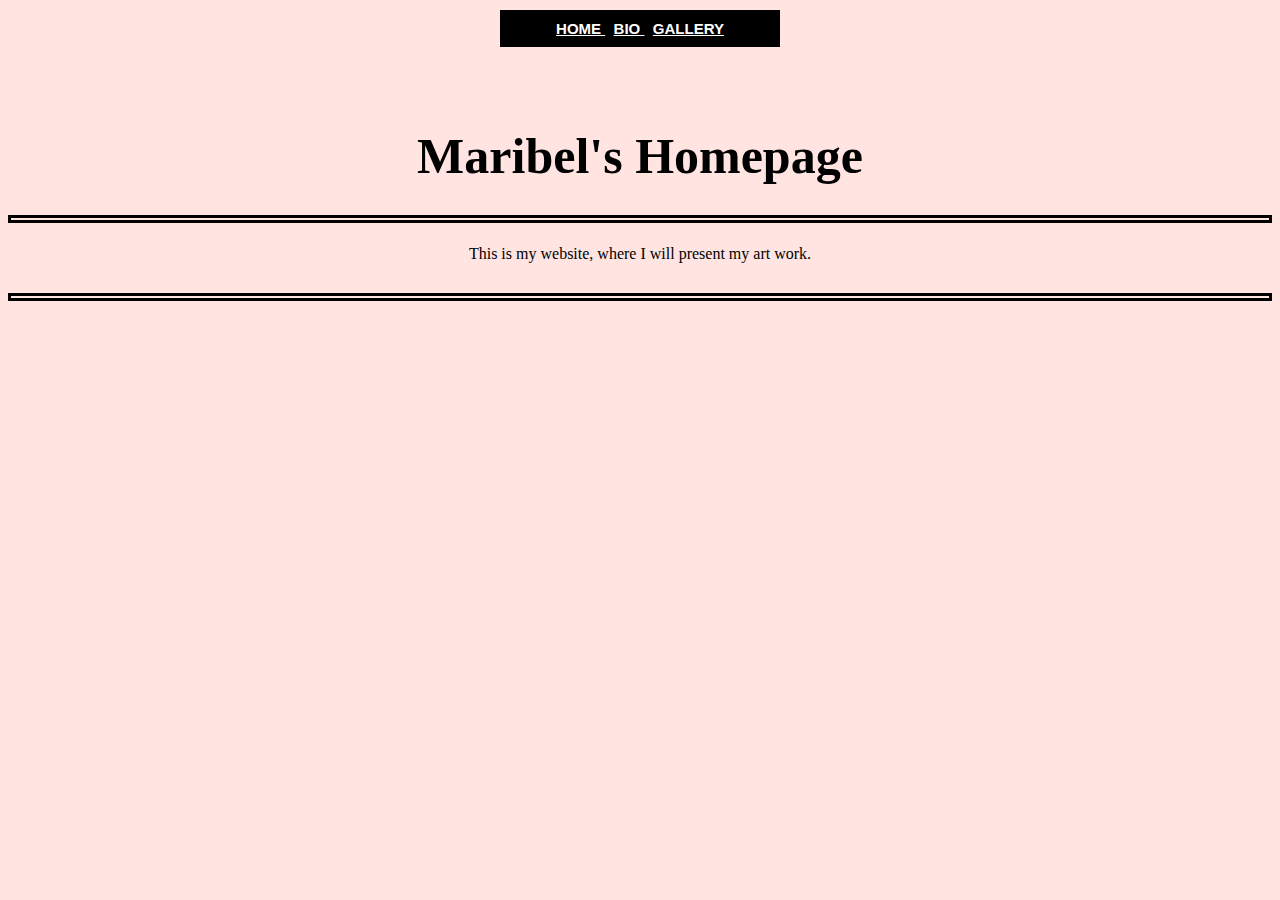
<file: Maribel_website/index.html>
<html>
<head>
	<center> 
		<title>Homepage</title>
		<link href=	"styles.css" rel="stylesheet" type="text/css"/>
		<style>
			body {
				background-color: #FFE4E1;
			}
			</style>
		</head>
		<h2	align=center>
			<a	href="index.html"> HOME	</a> |
			<a	href="aboutme.html"> BIO	</a> |
			<a	href="gallery.html"> GALLERY	</a>
		</h2>
	</center>
</head>

<head>
	<body>
	<h1 align ="aboutme"><center>Maribel's Homepage</h1></center>
	<p>
		<center>This is my website, where I will present my art work.</center>
	</p>
	</body>
</head>
</html>
</file>
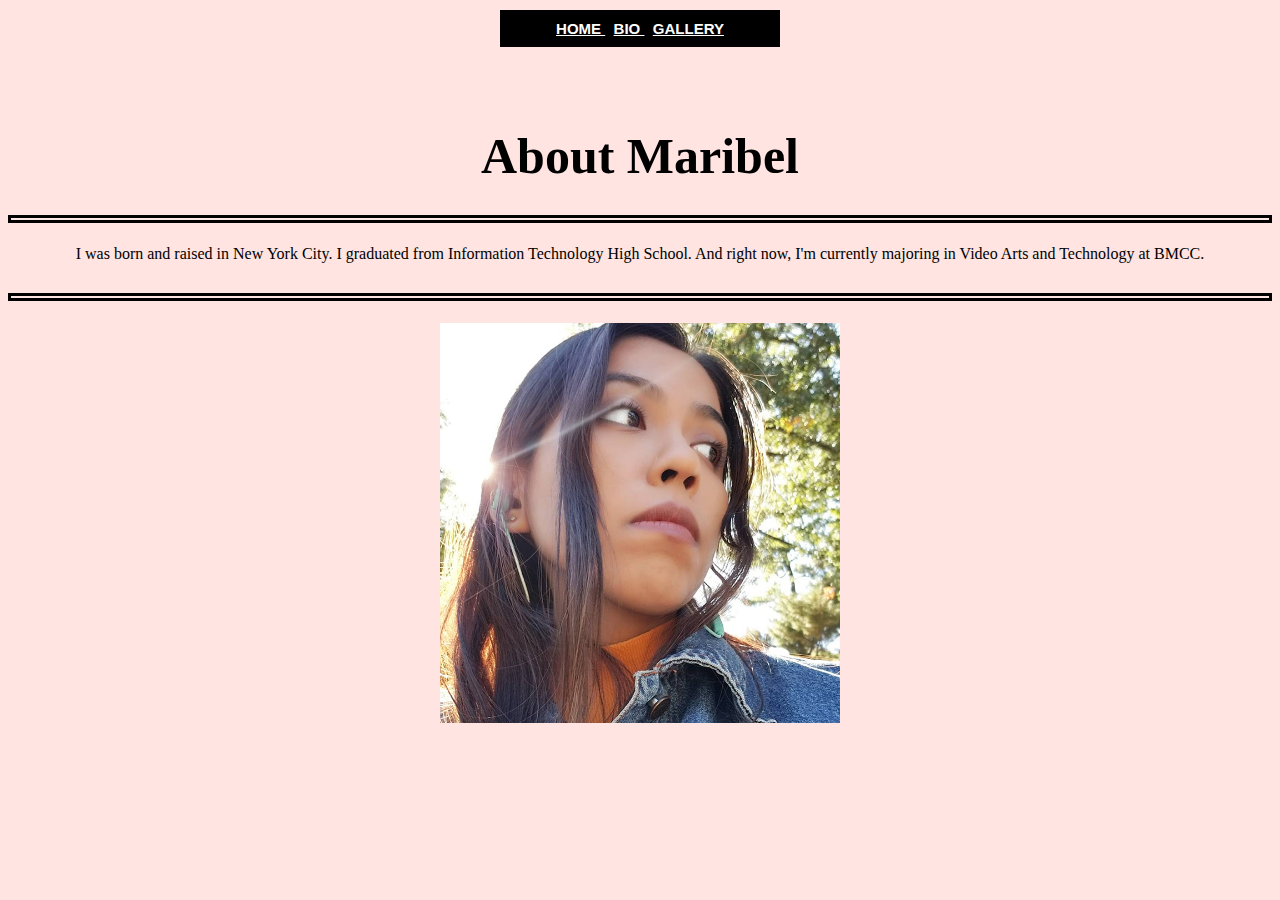
<file: Maribel_website/aboutme.html>
<html>
<head>
	<center> 
		<title>About Me</title>
			<link href=	"styles.css" rel="stylesheet" type="text/css"/>
		<style>
			body {
				background-color: #FFE4E1;
			}
			</style>
		</head>
		<h2	align=center>
			<a	href="index.html"> HOME	</a> |
			<a	href="aboutme.html"> BIO	</a> |
			<a	href="gallery.html"> GALLERY	</a>
		</h2>
</center>
</head>

<body>
	<h1 align="aboutme"><center>About Maribel</h1></center>
	<p>
		<center>I was born and raised in New York City. I graduated from Information Technology High School. And right now, I'm currently majoring in Video Arts and Technology at BMCC.
	</p>
		<img src="images/FallSeasonMaribel.jpg" alt="a selfie" width="400px"/>
	</center>
</body>
</html>
</file>
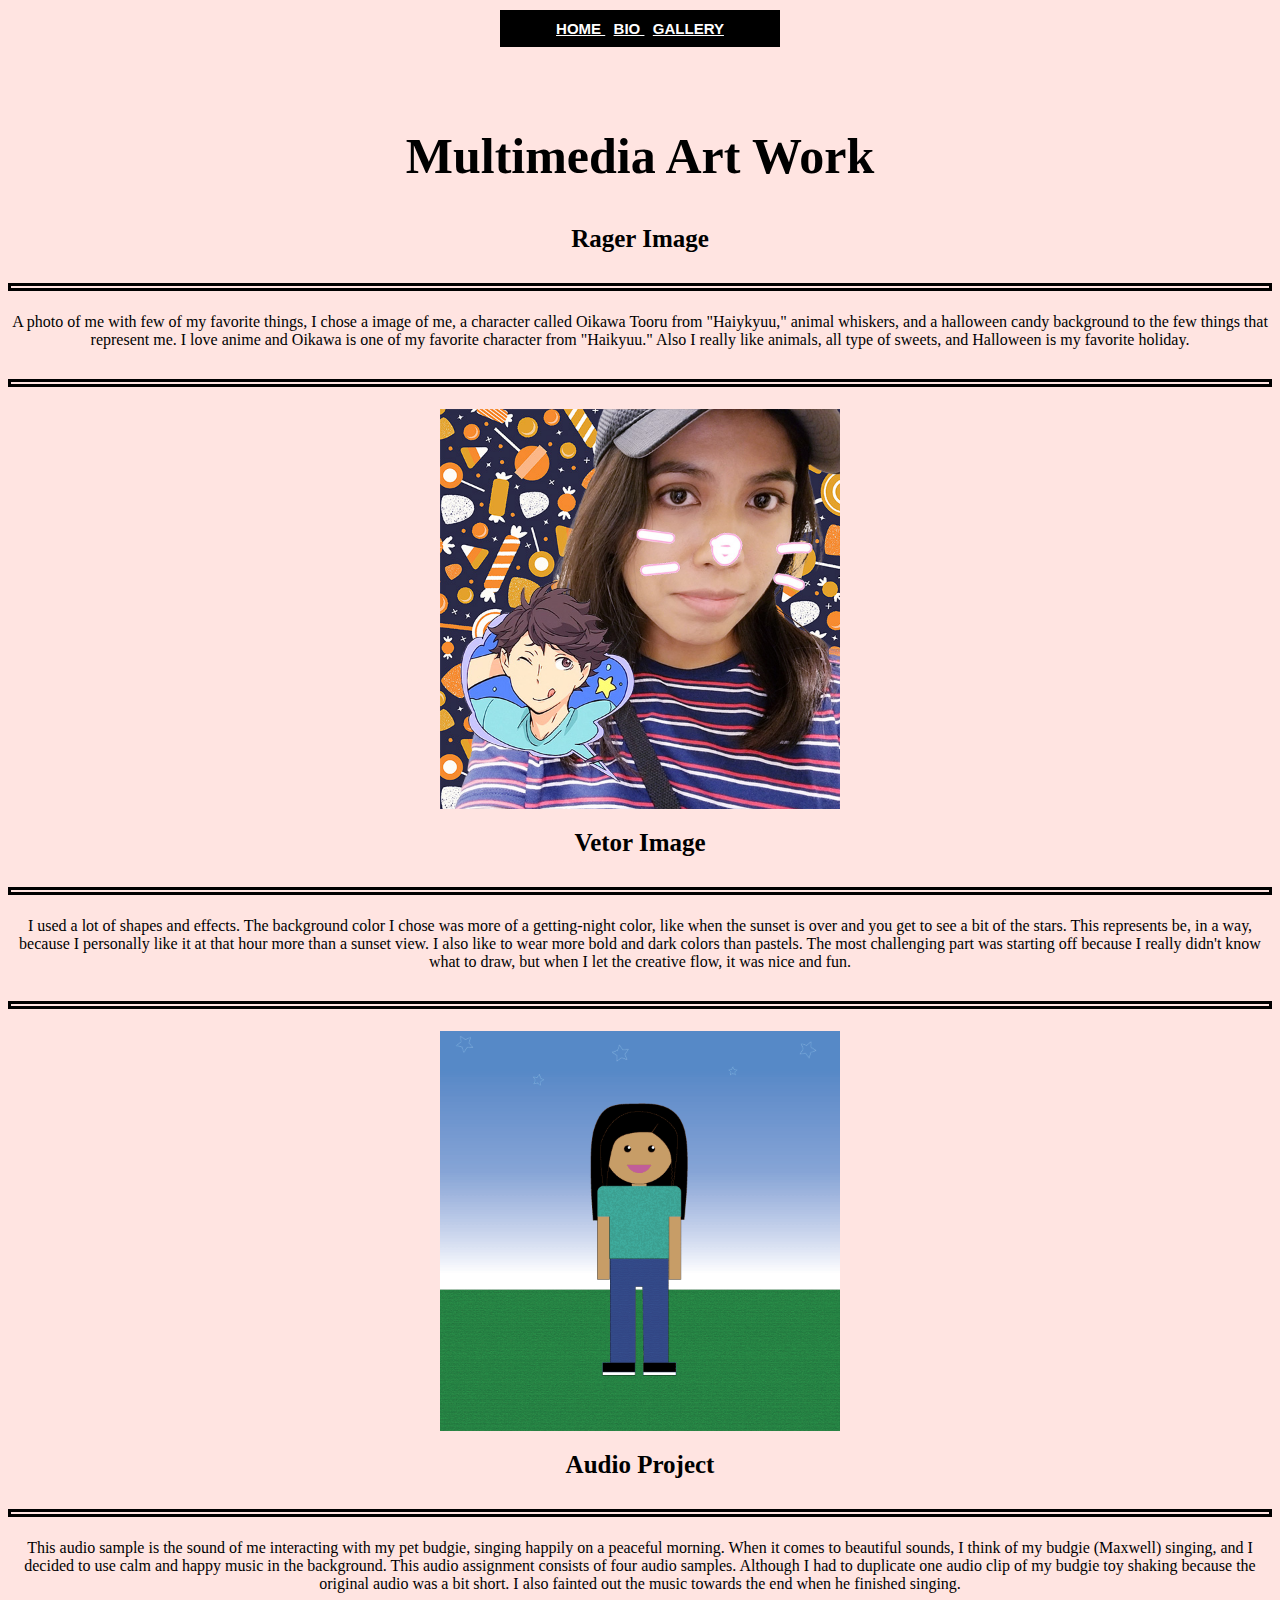
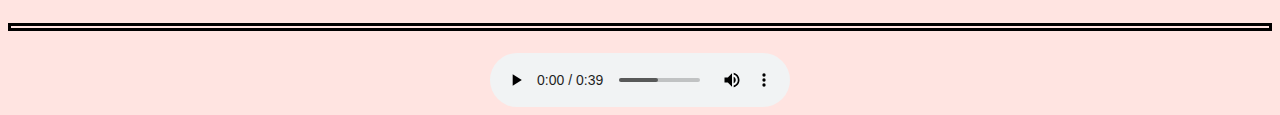
<file: Maribel_website/gallery.html>
<html>
<head>
	<center> 
		<title>Gallery</title>
		<link href=	"styles.css" rel="stylesheet" type="text/css"/>
		<style>
			body {
				background-color: #FFE4E1;
			}
			</style>
		</head>
		<h2	align=center>
			<a	href="index.html"> HOME	</a> |
			<a	href="aboutme.html"> BIO	</a> |
			<a	href="gallery.html"> GALLERY	</a>
		</h2>
	</center>
</head>
<body>
	<center>
	<h1 align="gallery"><center>Multimedia Art Work</h1></center>
	<h3><center>Rager Image</center></h3>
	<p>
		<center>A photo of me with few of my favorite things, I chose a image of me, a character called Oikawa Tooru from "Haiykyuu," animal whiskers, and a halloween candy background to the few things that represent me. I love anime and Oikawa is one of my favorite character from "Haikyuu." Also I really like animals, all type of sweets, and Halloween is my favorite holiday.
	</p> 
	<img src="images/Maribel_Gomez_Selfie600.jpg" alt="a selfie" width="400px"/></center>

	<h3><center>Vetor Image</center></h3>
	<p>
		<center>I used a lot of shapes and effects. The background color I chose was more of a getting-night color, like when the sunset is over and you get to see a bit of the stars. This represents be, in a way, because I personally like it at that hour more than a sunset view. I also like to wear more bold and dark colors than pastels. The most challenging part was starting off because I really didn't know what to draw, but when I let the creative flow, it was nice and fun.
	</p>
	<img src="images/MaribelGomez_Vector_600.png" alt="maribel's vector image" width="400px"/></center>

	
	<h3><center>Audio Project</center></h3>
	<p>
		<center>This audio sample is the sound of me interacting with my pet budgie, singing happily on a peaceful morning. When it comes to beautiful sounds, I think of my budgie (Maxwell) singing, and I decided to use calm and happy music in the background. This audio assignment consists of four audio samples. Although I had to duplicate one audio clip of my budgie toy shaking because the original audio was a bit short. I also fainted out the music towards the end when he finished singing.
	</p>
	<audio controls>
	<source src="Maribel_Gomez-AUDIO.mp3" type="audio/mpeg"></audio>
	</center>
</body>
</html>
</file>
<file: Maribel_website/styles.css>
h1{
		font-family: serif;
		font-style: normal;
		font-size: 50px;
		margin-top: 80px;
		margin-bottom: 30px;
	}
	h2{
		float: unset;
		background-color: black;
		width:	260px;
		font-family:sans-serif;
		font-style:	normal;
		font-size: 15px;
		margin:	10px;
		padding: 10px;
		spacing: 20px;
	}
	a{
		color:	white;
	}
	h3{
		font-family: serif;
		font-style: normal;
		font-size: 25px;
		margin: 10px;
		padding-top: 10px;
	}
	p {
		font-family: sans-serif;
		font-style: normal;
		font-size: 22px;
		border-style: solid;
		boarder-color: black;
		boarder-width: 10px;
		margin-top: 30px;
		padding: 1px;
	}
</file>
